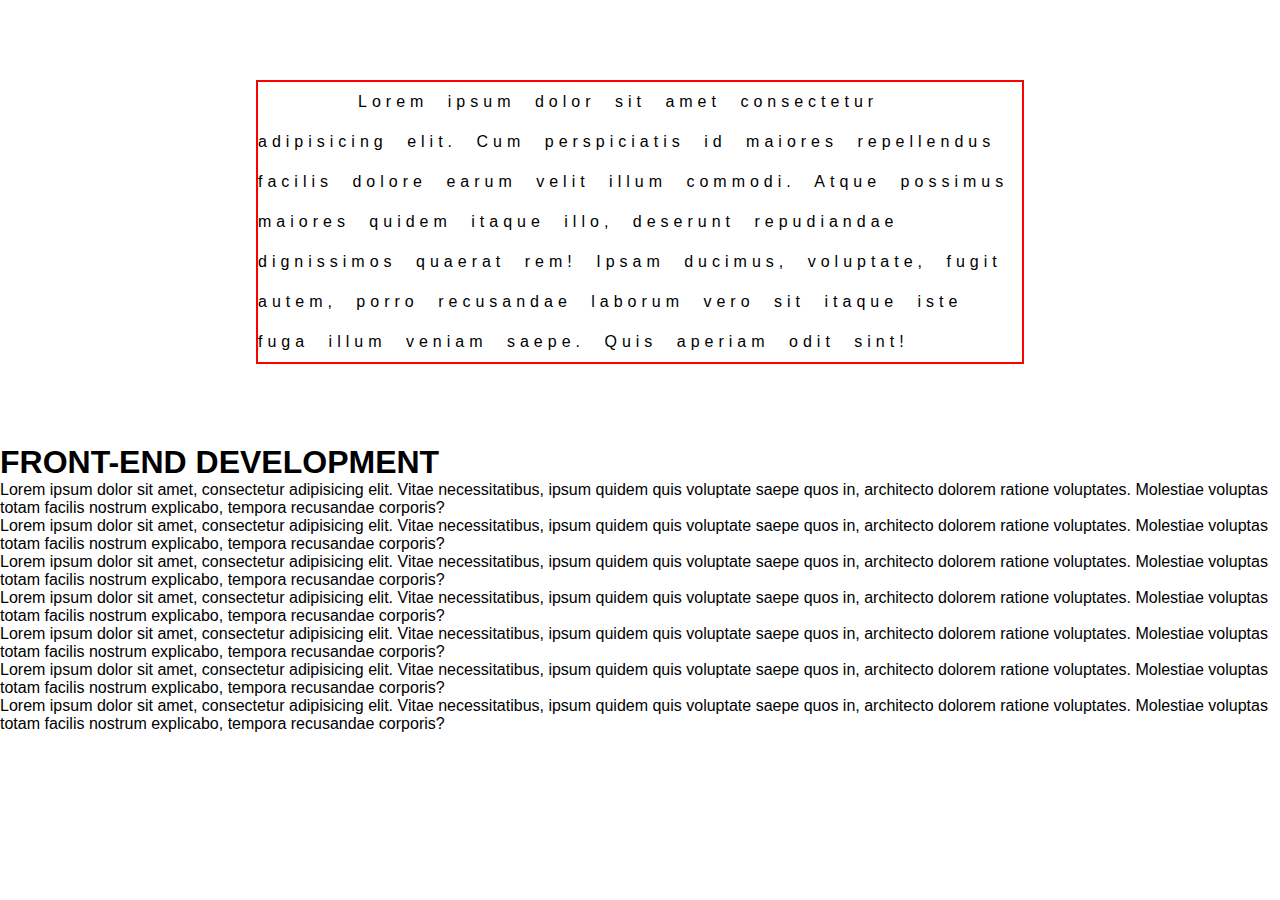
<file: 5. Text,Font, Icon/index.html>
<!DOCTYPE html>
<html lang="en">
<head>
    <meta charset="UTF-8">
    <meta http-equiv="X-UA-Compatible" content="IE=edge">
    <meta name="viewport" content="width=device-width, initial-scale=1.0">
    <title>Document</title>
    <link rel="stylesheet" href="css/style.css">
    <link rel="stylesheet" href="https://cdnjs.cloudflare.com/ajax/libs/font-awesome/6.1.1/css/all.min.css">
</head>
<body>


    <div class="text">
        <p>Lorem ipsum dolor sit amet consectetur adipisicing elit. Cum perspiciatis id maiores repellendus facilis dolore earum velit illum commodi. Atque possimus maiores quidem itaque illo, deserunt repudiandae dignissimos quaerat rem! Ipsam ducimus, voluptate, fugit autem, porro recusandae laborum vero sit itaque iste fuga illum veniam saepe. Quis aperiam odit sint!</p>
    </div>

    <h1>FRONT-END DEVELOPMENT</h1>
    <p>Lorem ipsum dolor sit amet, consectetur adipisicing elit. Vitae necessitatibus, ipsum quidem quis voluptate saepe quos in, architecto dolorem ratione voluptates. Molestiae voluptas totam facilis nostrum explicabo, tempora recusandae corporis?</p>
    <p>Lorem ipsum dolor sit amet, consectetur adipisicing elit. Vitae necessitatibus, ipsum quidem quis voluptate saepe quos in, architecto dolorem ratione voluptates. Molestiae voluptas totam facilis nostrum explicabo, tempora recusandae corporis?</p>
    <p>Lorem ipsum dolor sit amet, consectetur adipisicing elit. Vitae necessitatibus, ipsum quidem quis voluptate saepe quos in, architecto dolorem ratione voluptates. Molestiae voluptas totam facilis nostrum explicabo, tempora recusandae corporis?</p>
    <p>Lorem ipsum dolor sit amet, consectetur adipisicing elit. Vitae necessitatibus, ipsum quidem quis voluptate saepe quos in, architecto dolorem ratione voluptates. Molestiae voluptas totam facilis nostrum explicabo, tempora recusandae corporis?</p>
    <p>Lorem ipsum dolor sit amet, consectetur adipisicing elit. Vitae necessitatibus, ipsum quidem quis voluptate saepe quos in, architecto dolorem ratione voluptates. Molestiae voluptas totam facilis nostrum explicabo, tempora recusandae corporis?</p>
    <p>Lorem ipsum dolor sit amet, consectetur adipisicing elit. Vitae necessitatibus, ipsum quidem quis voluptate saepe quos in, architecto dolorem ratione voluptates. Molestiae voluptas totam facilis nostrum explicabo, tempora recusandae corporis?</p>
    <p>Lorem ipsum dolor sit amet, consectetur adipisicing elit. Vitae necessitatibus, ipsum quidem quis voluptate saepe quos in, architecto dolorem ratione voluptates. Molestiae voluptas totam facilis nostrum explicabo, tempora recusandae corporis?</p>
















    <!-- <div class="social">
        <i class="fa-brands fa-facebook-f fb"></i>
        <i class="fa-brands fa-twitter"></i>
        <i class="fa-brands fa-github"></i>
    </div> -->

    <!-- <div class="box"></div>
    <div class="box"></div>
    <div class="box"></div>
    <div class="box"></div>
    <div class="box"></div> -->




















    <!-- <form action="">
        <input type="text" placeholder="Enter your username">
        <input type="text" placeholder="Enter your username">
        <input type="text" placeholder="Enter your username">
        <textarea name="" id="" cols="30" rows="10"></textarea>
        <button>Send</button>
    </form>
    

    <div class="icon">
        <hr>
        <svg class="svg-inline--fa fa-star" aria-hidden="true" focusable="false" data-prefix="fas" data-icon="star" role="img" xmlns="http://www.w3.org/2000/svg" viewBox="0 0 576 512" data-fa-i2svg=""><path fill="currentColor" d="M381.2 150.3L524.9 171.5C536.8 173.2 546.8 181.6 550.6 193.1C554.4 204.7 551.3 217.3 542.7 225.9L438.5 328.1L463.1 474.7C465.1 486.7 460.2 498.9 450.2 506C440.3 513.1 427.2 514 416.5 508.3L288.1 439.8L159.8 508.3C149 514 135.9 513.1 126 506C116.1 498.9 111.1 486.7 113.2 474.7L137.8 328.1L33.58 225.9C24.97 217.3 21.91 204.7 25.69 193.1C29.46 181.6 39.43 173.2 51.42 171.5L195 150.3L259.4 17.97C264.7 6.954 275.9-.0391 288.1-.0391C300.4-.0391 311.6 6.954 316.9 17.97L381.2 150.3z"></path></svg>
        <hr class="second">
    </div>

    <div class="p128"></div>

    <div class="all">
        <div class="text">
            <div class="box">
                <p>Lorem ipsum, dolor sit amet consectetur adipisicing elit. Veniam qui voluptas eaque numquam eum nobis veritatis necessitatibus deserunt facere impedit possimus provident cupiditate, illo quod nam laborum molestiae quas nemo quae voluptatibus. Voluptatibus minus iste modi assumenda esse voluptates reiciendis. Totam iusto nobis, laudantium itaque officiis quos. Amet incidunt libero delectus facilis, repellat ullam! Consequuntur nulla, nisi officiis facere corrupti vitae! Voluptatum accusantium molestias aliquid veritatis nostrum consequatur animi veniam esse nam recusandae sit sint rerum possimus, consequuntur iure earum, quia alias et pariatur, necessitatibus facilis blanditiis consectetur culpa. Odio reiciendis nihil sed quos repellendus eos nulla laborum! Maxime, odit.</p>
            </div>
            <div class="box">
                <p>Lorem ipsum, dolor sit amet consectetur adipisicing elit. Veniam qui voluptas eaque numquam eum nobis veritatis necessitatibus deserunt facere impedit possimus provident cupiditate, illo quod nam laborum molestiae quas nemo quae voluptatibus. Voluptatibus minus iste modi assumenda esse voluptates reiciendis. Totam iusto nobis, laudantium itaque officiis quos. Amet incidunt libero delectus facilis, repellat ullam! Consequuntur nulla, nisi officiis facere corrupti vitae! Voluptatum accusantium molestias aliquid veritatis nostrum consequatur animi veniam esse nam recusandae sit sint rerum possimus, consequuntur iure earum, quia alias et pariatur, necessitatibus facilis blanditiis consectetur culpa. Odio reiciendis nihil sed quos repellendus eos nulla laborum! Maxime, odit.</p>
            </div>
        </div>
        <a href="">Free Download</a>
        <button>LOGIN</button>
    </div> -->

</body>
</html>
</file>
<file: 5. Text,Font, Icon/css/style.css>
*{
    margin: 0;
    padding: 0;
    box-sizing: border-box;
    font-family: 'Ubuntu', sans-serif;
}

@import url('https://fonts.googleapis.com/css2?family=Ubuntu:ital,wght@0,300;0,400;1,300;1,500&display=swap');

@font-face {
    font-family: P128;
    src: url('../fonts/Ubuntu-Bold.ttf');
}

.text{
    border: 2px solid red;
    width: 60%;
    margin: 5rem auto;
    text-align: left;
    /* text-align-last: center; */
    letter-spacing: 5px;
    word-spacing: 10px;
    line-height: 40px;
    text-indent: 100px;
    font-family: P128;
   
    /* text-transform: uppercase; */
}



















/* 

.social{
    text-align: center;
    margin-top: 50px;
}


.social i{
    font-size: 30px;
    background-color: #1D809F;
    color: #fff;
    padding: 10px;
    border-radius: 100%;
    margin: 0 10px;
}

.fb{
    padding: 10px 15px !important;
}


.box{
    width: 200px;
    height: 200px;
    background-color: red;
    border: 2px solid #000;
}

.box:nth-child() {
    background-color: green;
    width: 300px;
} */













/* form{
    width: 40%;
    margin: auto;
}

form input,textarea {
    width: 100%;
}

input{
    padding: 10px 0 10px 15px;
    margin-bottom: 20px;
    border: none;
    border-bottom: 1px solid grey;
}

svg{
    height: 30px;
}
hr{
    background-color: red;
    border: 1px solid red;
    width: 100px;
    float: left;
}

.icon{
    width: 20%;
    margin: auto;
}

.second{
    float: right;
}


.all{
    background-color: #1abc9c;
    overflow: auto;
}

.text{
    width: 50%;
    margin: auto;
}

.text .box{
    float: left;
    width: 50%;
}

.p128{
    clear: both;
}

a{
    background-color: transparent;
    border: 1px solid #fff;
    padding: 13px 50px;
    text-decoration: none;
    color: #fff;
}

button{
    background-color: transparent;
} */
</file>
